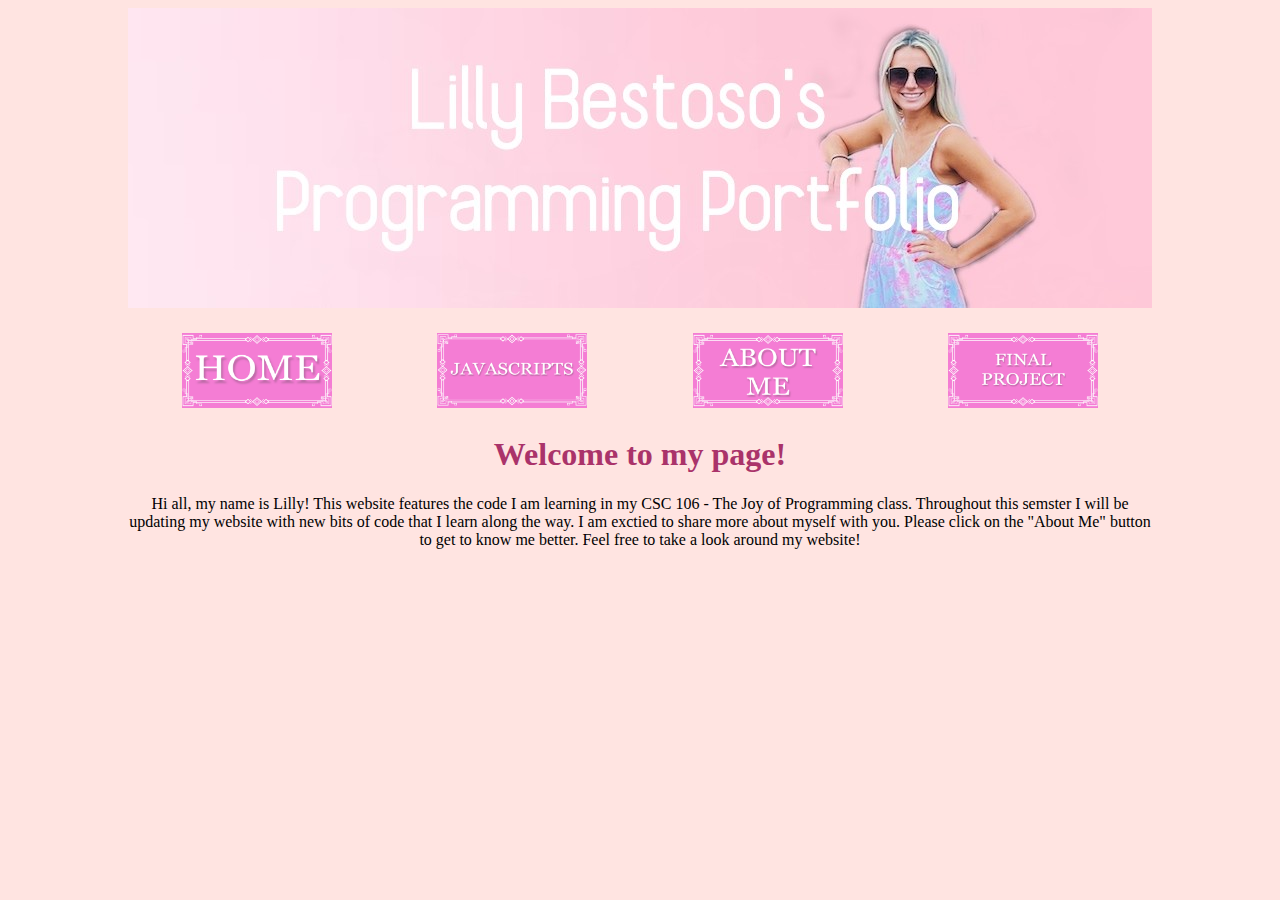
<file: index.html>
<!DOCTYPE html>
<html lang="en">
<head>
    <meta charset="UTF-8">
    <meta name="viewport" content="width=device-width, initial-scale=1.0">
    <title>Lilly's Website</title>
    <link rel="stylesheet" type="text/css" href="style.css"/>

</head>
<body>
    <img src="mybanner.jpg"><br><br>

<table class="nav-table"> 
    <tr>
        <td><a target="_blank" href="index.html"><img src="home.png" width="150" height="75"></a></td>
        <td><a target="_blank" href="javascripts.html"><img src="javascripts.png" width="150" height="75"></a></td>
        <td><a target="_blank" href="about.html"><img src="about.png" width="150" height="75"></a></td>
        <td><a target="_blank" href="finalproject.html"><img src="finalproject.png" width="150" height="75"></a></td>

    </tr>
</table>
    <h1>Welcome to my page!</h1>
    <div class="my-div">
    <p>Hi all, my name is Lilly! This website features the code I am learning in my CSC 106 - The Joy of Programming class.
        Throughout this semster I will be updating my website with new bits of code that I learn along the way. I am exctied
        to share more about myself with you. Please click on the "About Me" button to get to know me better. Feel free to take
        a look around my website!</p>
    </div>

</body>
</html>
</file>
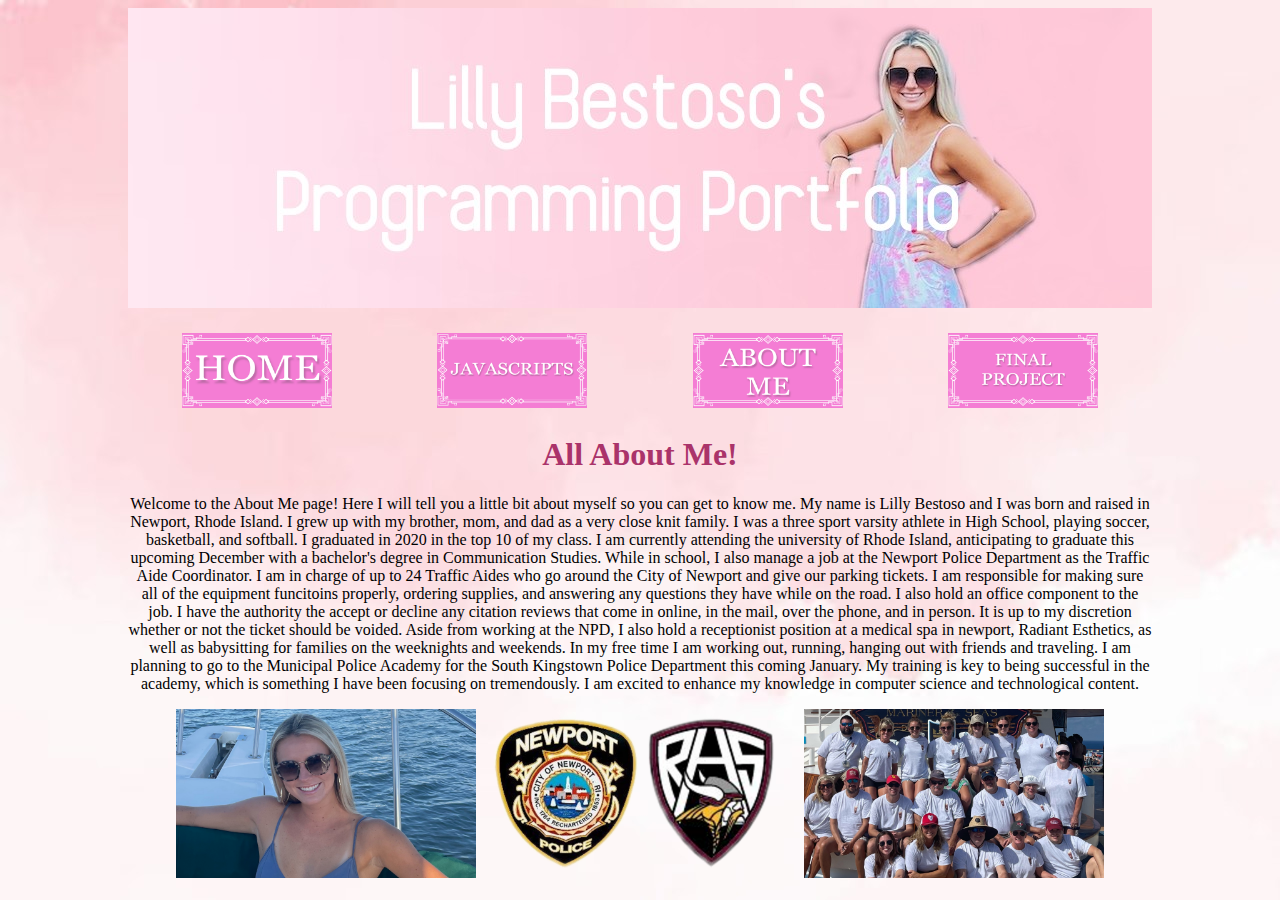
<file: about.html>
<!DOCTYPE html>
<html lang="en">
<head>
    <meta charset="UTF-8">
    <meta name="viewport" content="width=device-width, initial-scale=1.0">
    <title>About Lilly</title>
    <link rel="stylesheet" type="text/css" href="style.css"/>
</head>
<body id="body-background">
    <img src="mybanner.jpg"><br><br>

<table class="nav-table"> 
    <tr>
        <td><a target="_blank" href="index.html"><img src="home.png" width="150" height="75"></a></td>
        <td><a target="_blank" href="javascripts.html"><img src="javascripts.png" width="150" height="75"></a></td>
        <td><a target="_blank" href="about.html"><img src="about.png" width="150" height="75"></a></td>
        <td><a target="_blank" href="finalproject.html"><img src="finalproject.png" width="150" height="75"></a></td>

    </tr>
</table>
    <h1>All About Me!</h1>
    <div class="my-div">
        <p>Welcome to the About Me page! Here I will tell you a little bit about myself so you can get to know me.
        My name is Lilly Bestoso and I was born and raised in Newport, Rhode Island. I grew up with my brother,
        mom, and dad as a very close knit family. I was a three sport varsity athlete in High School, playing
        soccer, basketball, and softball. I graduated in 2020 in the top 10 of my class. I am currently attending
        the university of Rhode Island, anticipating to graduate this upcoming December with a bachelor's degree
        in Communication Studies. While in school, I also manage a job at the Newport Police Department as the
        Traffic Aide Coordinator. I am in charge of up to 24 Traffic Aides who go around the City of Newport and
        give our parking tickets. I am responsible for making sure all of the equipment funcitoins properly, ordering
        supplies, and answering any questions they have while on the road. I also hold an office component to the job.
        I have the authority the accept or decline any citation reviews that come in online, in the mail, over the
        phone, and in person. It is up to my discretion whether or not the ticket should be voided. Aside from working
        at the NPD, I also hold a receptionist position at a medical spa in newport, Radiant Esthetics, as well as
        babysitting for families on the weeknights and weekends. In my free time I am working out, running, hanging
        out with friends and traveling. I am planning to go to the Municipal Police Academy for the South Kingstown
        Police Department this coming January. My training is key to being successful in the academy, which is something
        I have been focusing on tremendously. I am excited to enhance my knowledge in computer science and technological
        content.</p>
        </div>

        <img src="lilly.jpg" class="lilly" width="300"> 
        <img src="logos.png" class="lilly" width="300">
        <img src="cruise-family.jpg" class="lilly" width="300">

</body>
</html>
</file>
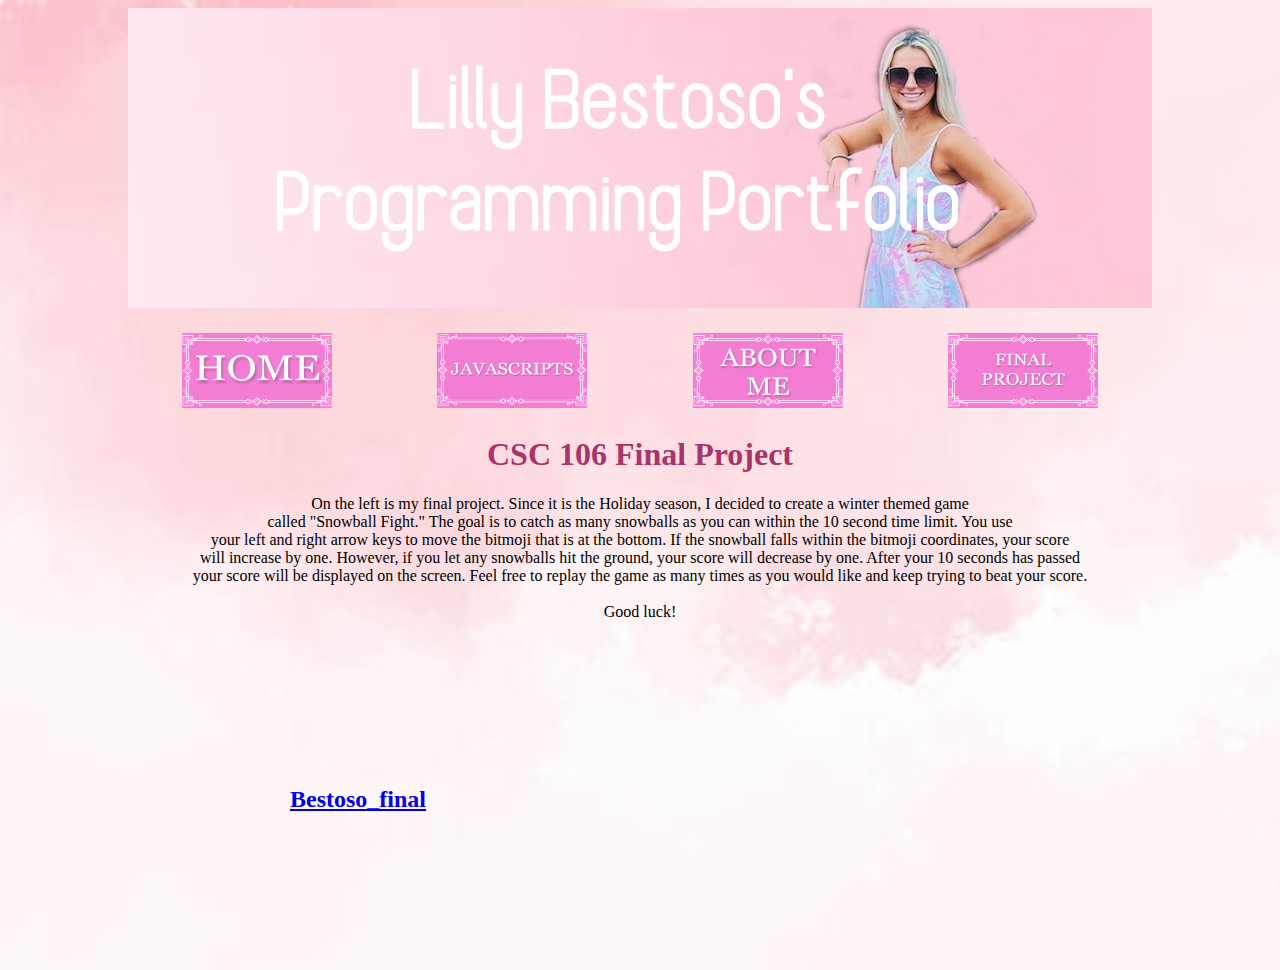
<file: finalproject.html>
<!DOCTYPE html>
<html lang="en">
<head>
    <meta charset="UTF-8">
    <meta name="viewport" content="width=device-width, initial-scale=1.0">
    <title>About Lilly</title>
    <link rel="stylesheet" type="text/css" href="style.css"/>
</head>
<body id="body-background">
    <img src="mybanner.jpg"><br><br>

<table class="nav-table"> 
    <tr>
        <td><a target="_blank" href="index.html"><img src="home.png" width="150" height="75"></a></td>
        <td><a target="_blank" href="javascripts.html"><img src="javascripts.png" width="150" height="75"></a></td>
        <td><a target="_blank" href="about.html"><img src="about.png" width="150" height="75"></a></td>
        <td><a target="_blank" href="finalproject.html"><img src="finalproject.png" width="150" height="75"></a></td>

    </tr>

</table>
    <h1 align = "center">CSC 106 Final Project</h1>
    <div class="my-div">
        <p>On the left is my final project. Since it is the Holiday season, I decided to create a winter themed game <br>called "Snowball Fight." The goal is to catch as many snowballs as you can within the 10 second time limit. You use <br>your left and right arrow keys to move the bitmoji that is at the bottom. If the snowball falls within the bitmoji coordinates, your score<br> will increase by one. However, if you let any snowballs hit the ground, your score will decrease by one. After your 10 seconds has passed <br>your score will be displayed on the screen. Feel free to replay the game as many times as you would like and keep trying to beat your score. <br><br>Good luck!</p>
        </div>

<table align = "center">

<tr>
    <td><h2><a href="https://www.khanacademy.org/computer-programming/bestoso_final/6657407459704832">Bestoso_final</a></h2><script src="https://www.khanacademy.org/computer-programming/bestoso_final/6657407459704832/embed.js?editor=no&buttons=no&author=no&embed=yes"></script></a></td>

    <td><iframe width="560" height="315" src="https://www.youtube.com/embed/cZFtVS65gfQ?si=cTd5Io8a1bHcBLei" title="YouTube video player" frameborder="0" allow="accelerometer; autoplay; clipboard-write; encrypted-media; gyroscope; picture-in-picture; web-share" allowfullscreen></iframe></td>
</tr>

</body>
</html>
</file>
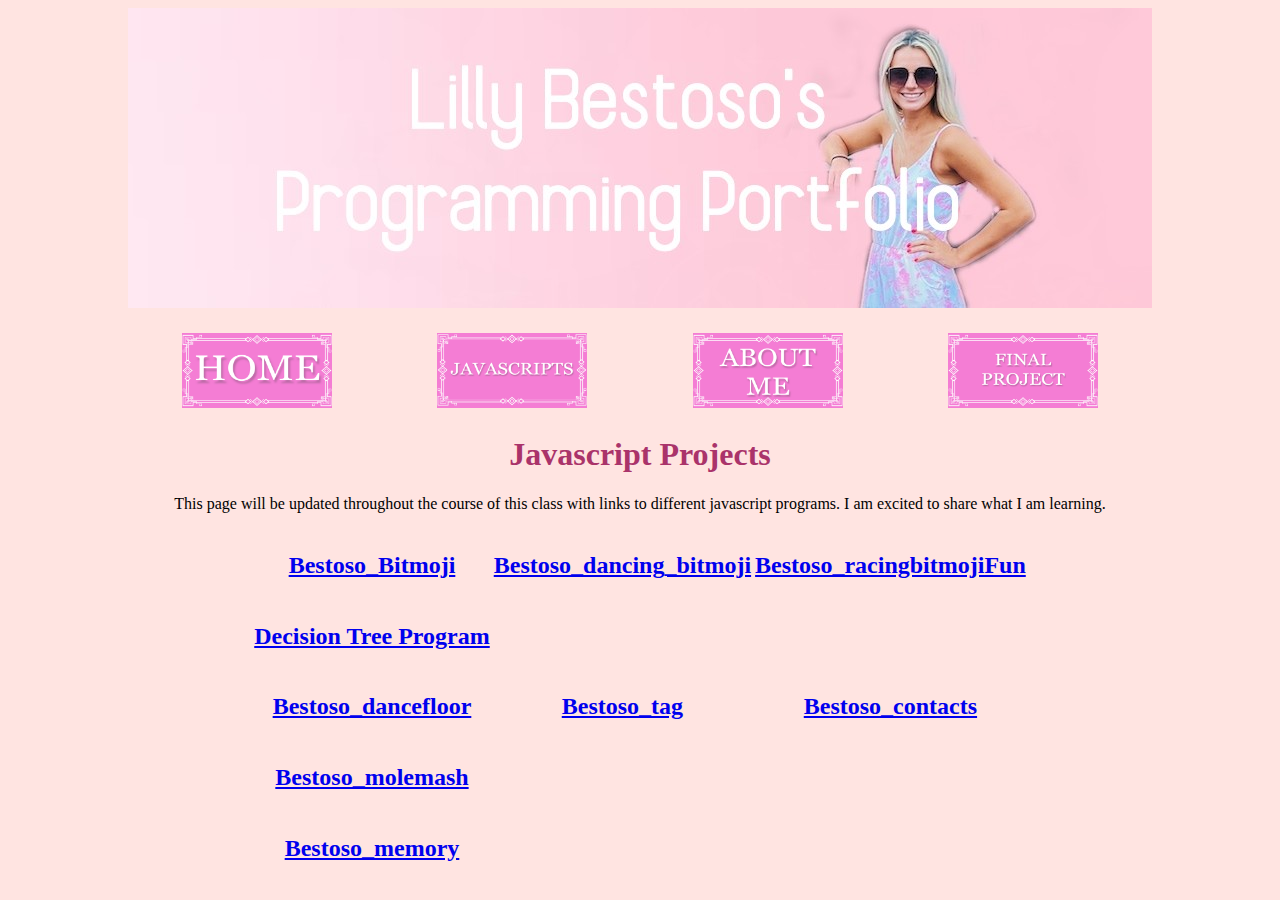
<file: javascripts.html>
<!DOCTYPE html>
<html lang="en">
<head>
    <meta charset="UTF-8">
    <meta name="viewport" content="width=device-width, initial-scale=1.0">
    <title>Javascript Work</title>
    <link rel="stylesheet" type="text/css" href="style.css"/>

</head>
<body>
    <img src="mybanner.jpg"><br><br>

<table class="nav-table"> 
    <tr>
        <td><a target="_blank" href="index.html"><img src="home.png" width="150" height="75"></a></td>
        <td><a target="_blank" href="javascripts.html"><img src="javascripts.png" width="150" height="75"></a></td>
        <td><a target="_blank" href="about.html"><img src="about.png" width="150" height="75"></a></td>
        <td><a target="_blank" href="finalproject.html"><img src="finalproject.png" width="150" height="75"></a></td>

    </tr>

</table>
    <h1>Javascript Projects</h1>
    <div class="my-div">
    <p>This page will be updated throughout the course of this class with links to different javascript programs.
        I am excited to share what I am learning.</p>
    </div>

<table align = "center">
<tr>
    <td><h2><a href="https://www.khanacademy.org/computer-programming/bestoso_bitmoji/6276544169033728">Bestoso_Bitmoji</a></h2><script src="https://www.khanacademy.org/computer-programming/bestoso_bitmoji/6276544169033728/embed.js?editor=no&buttons=no&author=no&embed=yes"></script></a></td>

    <td><h2><a href="https://www.khanacademy.org/computer-programming/bestoso_dancing_bitmoji/6158925969539072">Bestoso_dancing_bitmoji</a></h2><script src="https://www.khanacademy.org/computer-programming/bestoso_dancing_bitmoji/6158925969539072/embed.js?editor=no&buttons=no&author=no&embed=yes"></script></a></td>

    <td><h2><a href="https://www.khanacademy.org/computer-programming/bestoso_racingbitmojifun/4589585801461760">Bestoso_racingbitmojiFun</a></h2><script src="https://www.khanacademy.org/computer-programming/bestoso_racingbitmojifun/4589585801461760/embed.js?editor=no&buttons=no&author=no&embed=yes"></script></a></td>
</tr>

    <td><h2><a href="https://www.khanacademy.org/computer-programming/decision-tree-program/6427553293975552">Decision Tree Program</a></h2><script src="https://www.khanacademy.org/computer-programming/decision-tree-program/6427553293975552/embed.js?editor=no&buttons=no&author=no&embed=yes"></script></a></td>
<tr>
    <td><h2><a href="https://www.khanacademy.org/computer-programming/bestoso_dancefloor/5818615051632640">Bestoso_dancefloor</a></h2><script src="https://www.khanacademy.org/computer-programming/bestoso_dancefloor/5818615051632640/embed.js?editor=no&buttons=no&author=no&embed=yes"></script></a></td>
    
    <td><h2><a href="https://www.khanacademy.org/computer-programming/bestoso_tag/6024436654063616">Bestoso_tag</a></h2><script src="https://www.khanacademy.org/computer-programming/bestoso_tag/6024436654063616/embed.js?editor=no&buttons=no&author=no&embed=yes"></script></a></td>

    <td><h2><a href="https://www.khanacademy.org/computer-programming/bestoso_contacts/5709129846669312">Bestoso_contacts</a></h2><script src="https://www.khanacademy.org/computer-programming/bestoso_contacts/5709129846669312/embed.js?editor=no&buttons=no&author=no&embed=yes"></script></a></td>
</tr>
    <td><h2><a href="https://www.khanacademy.org/computer-programming/bestoso_molemash/5387112467447808">Bestoso_molemash</a></h2><script src="https://www.khanacademy.org/computer-programming/bestoso_molemash/5387112467447808/embed.js?editor=no&buttons=no&author=no&embed=yes"></script></a></td>
<tr>
    <td><h2><a href="https://www.khanacademy.org/computer-programming/bestoso_memory/5634187390533632">Bestoso_memory</a></h2><script src="https://www.khanacademy.org/computer-programming/bestoso_memory/5634187390533632/embed.js?editor=no&buttons=no&author=no&embed=yes"></script></a></td>
</tr>
</table>
</body>
</html>
</file>
<file: style.css>
* { text-align: center; }
body {background-color: #FFE4E1}
.nav-table {
    width:1024px;
    margin-left: auto;
    margin-right: auto;
}

h1 {
    color: #AA336A;
}

#body-background {
    background-image: url("mybackground.jpg");
  }
  .my-div {
    width: 1024px;
    margin-left: auto;
    margin-right: auto;
  }
  .lilly {
    float: center;
    margin-left: 5px;
    margin-right: 5px;
  }
</file>
